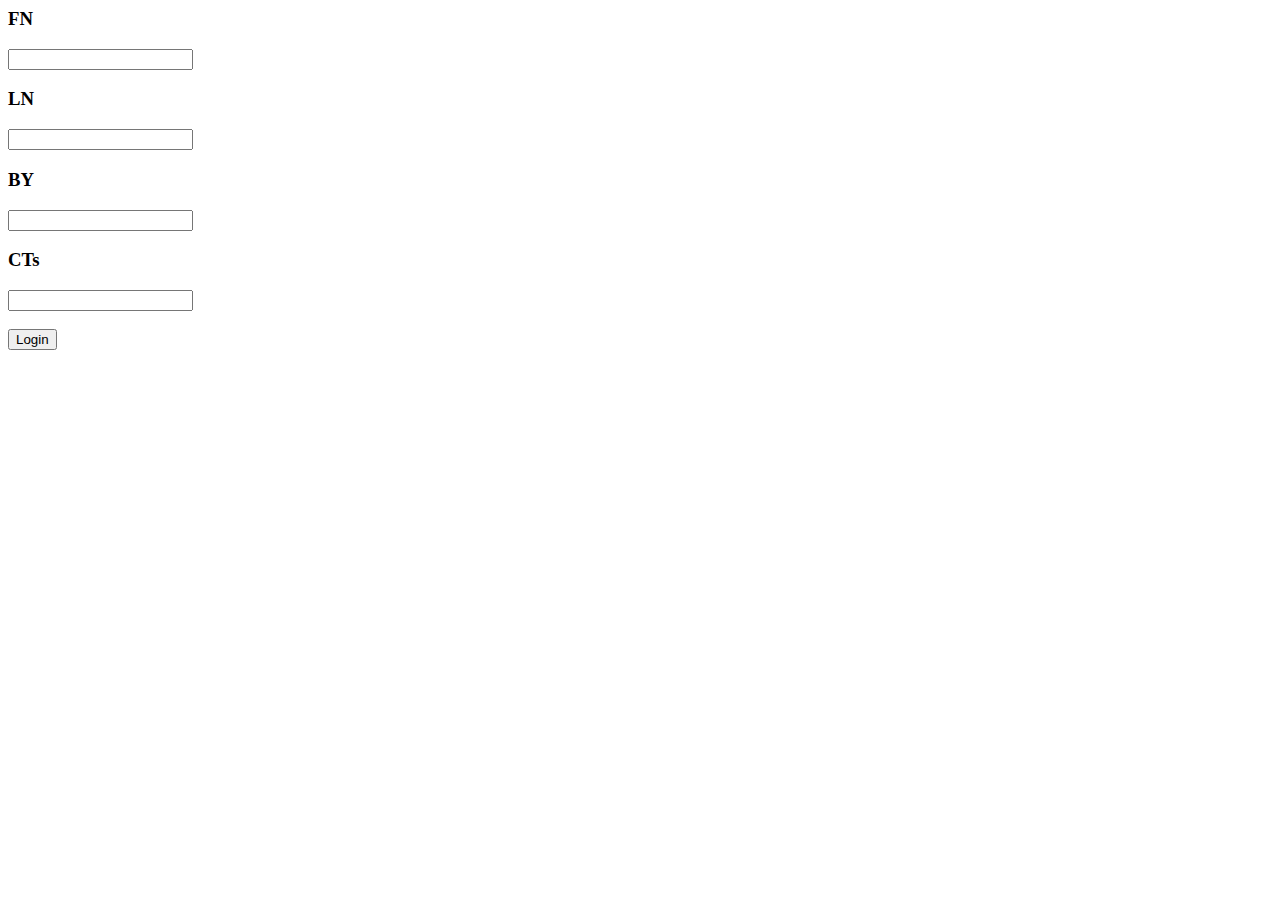
<file: AA1.html>
<!DOCUMENT html>
<html>
	<head></head>
	<body>
	<h3>FN</h3>
	<input id="FN">
	<h3>LN</h3>
	<input id="LN">
	<h3>BY</h3>
	<input id="BY">
	<h3>CTs</h3>
	<input id="CT">
	<br><br>
	<button onclick ="login()">Login</button>
	</body>
	<script>
	var firstName, lastName, birthYear, currentTime, age;
	
	function login() {
	firstName = document.getElementById("FN").value;
	lastName = document.getElementById("LN").value;
	birthYear = parseInt(document.getElementById("BY").value);
	currentTime = document.getElementById("CT").value;
	age = 2023 - birthYear;
	if ( age >= 18) {
	  alert("[" + currentTime + "]" + " " + firstName + " " + lastName + ", Legal Age");
	  }else{
	  alert("You are not allowed to marry");
	  }
	}
	</script>
	</html>
</file>
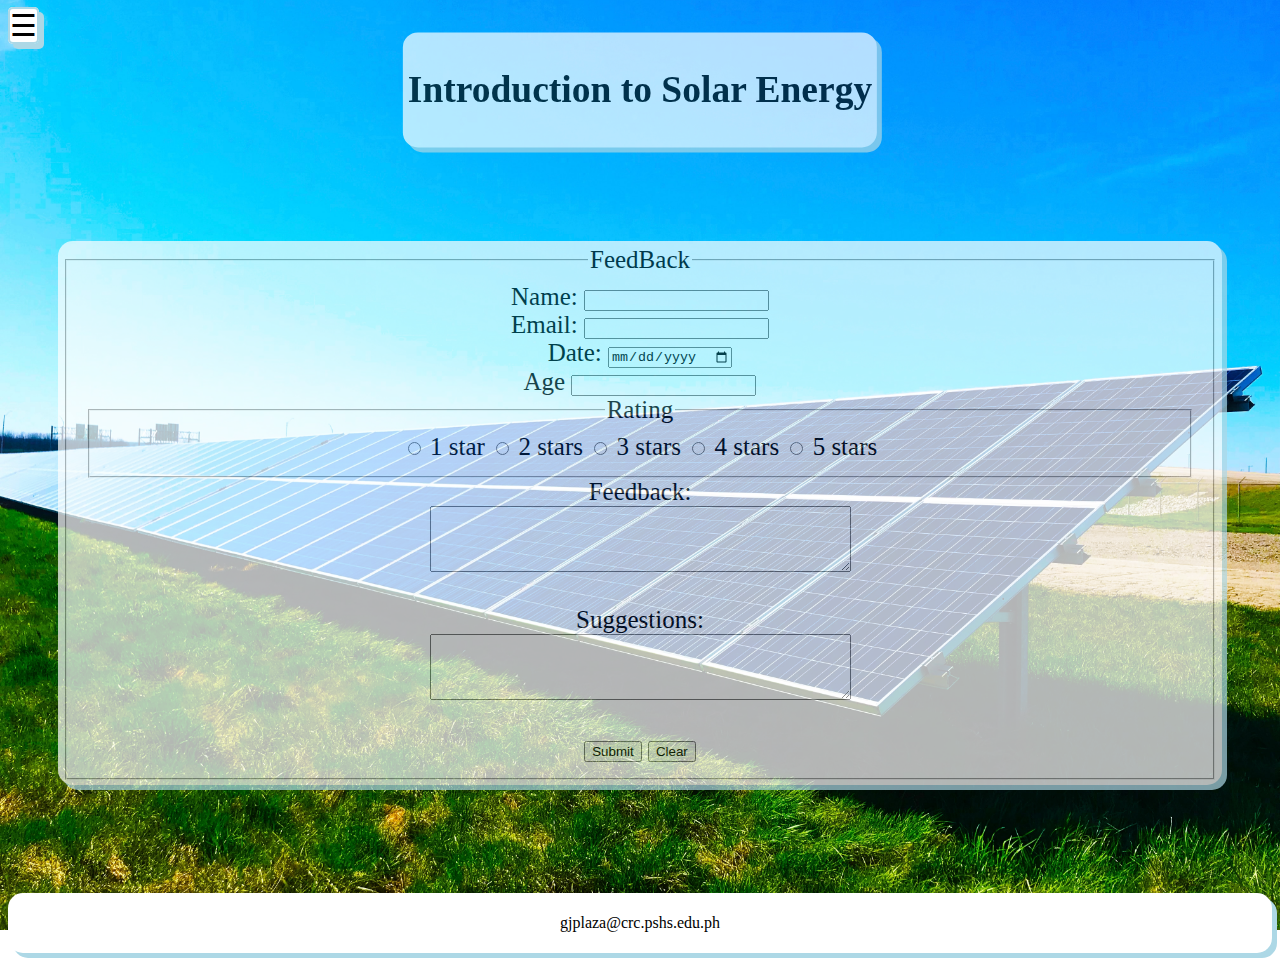
<file: feedback.html>
<!DOCTYPE html>
<html>
	<head>
		<title>Solar Energy</title>
		<meta charset="UTF-8">
		<link rel="stylesheet" href="q42.css">
		<link rel="icon" type="image/x-icon" href="favicon.ico">
	</head>
	<body onload="changeBg()">
	<div id="mySidenav" class="sidenav">
	  <a href="javascript:void(0)" class="closebtn" onclick="closeNav()">&times;</a>
	  <a href="index.html">Home</a>
	  <a href="aboutq1.html">About</a>
	  <a href="ref.html">References</a>
	</div>
	<span onclick="openNav()">&#9776;</span>
		<div id = "intro">
			<h2>Introduction to Solar Energy</h2>
		</div>
		<br><br><br><br><br><br><br><br><br><br><br><br>
		<form onsubmit = "return myFunction();">
			<fieldset>
				<legend>FeedBack</legend>
				<label for="name">Name:</label>
				<input type="text" id="name" name="name"><br>
 
				<label for="section">Email:</label>
				<input type="text" id="section" name="section"><br>
 
				<label for="date">Date:</label>
				<input type="date" id="date" name="date"><br>
			 
				<label for="days">Age</label>
				<input type="number" id="days" name="days"><br>
				
				<fieldset>
					 <legend>Rating</Legend>
					 <input type="radio" id="rate1" name="rating" value="1">
					 <label for="rate1">1 star</label>

					 <input type="radio" id="rate2" name="rating" value="2">
					 <label for="rate2">2 stars</label>

					 <input type="radio" id="rate3" name="rating" value="3">
					 <label for="rate3">3 stars</label>

					 <input type="radio" id="rate4" name="rating" value="4">
					 <label for="rate4">4 stars</label>

					 <input type="radio" id="rate5" name="rating" value="5">
					 <label for="rate5">5 stars</label>
				</fieldset>
			 
				<label for="comments">Feedback: </label></br>
				<textarea id="tArea" name="comments" rows="4" cols="50"> </textarea><br><br>
				
				<label for="comments">Suggestions: </label></br>
				<textarea id="tArea" name="comments" rows="4" cols="50"> </textarea><br><br>
				
				<input type="submit" value="Submit">
				<input type="reset" value="Clear">
			</fieldset>
		</form>
		<br><br><br><br><br><br>
		<footer>
            <p>gjplaza@crc.pshs.edu.ph</p>
		</footer>
		<script>
		var prevScrollpos = window.pageYOffset;
		function changeBg()	{
  
			var backgrounds = ["solpic1.jpg", "solpic2.jpg", "solpic3.jpg", "solpic4.jpg", "solpic5.jpg"];
  
			var imgShown = document.body.style.backgroundImage;
			var newNumber = Math.floor(Math.random()*backgrounds.length);
			document.body.style.background = 'url('+backgrounds[newNumber]+')';
			document.body.style.backgroundSize = "cover";
			document.body.style.backgroundRepeat = "no-repeat";
			document.body.style.backgroundAttachment = "fixed";
			document.body.style.backgroundPosition = "center";
			}
			window.onscroll = function() {
			var currentScrollPos = window.pageYOffset;
			if (prevScrollpos > currentScrollPos) {
				document.getElementById("intro").style.top = "10%";
			} else {
				document.getElementById("intro").style.top = "-50px";
			}
				prevScrollpos = currentScrollPos;
			}
			
			function myFunction(){
				alert("Thank you for your feedback!!!");
			}
			function openNav() {
			  document.getElementById("mySidenav").style.width = "250px";
			}

			function closeNav() {
			  document.getElementById("mySidenav").style.width = "0";
			}
			
		</script>
	</body>
</html>
</file>
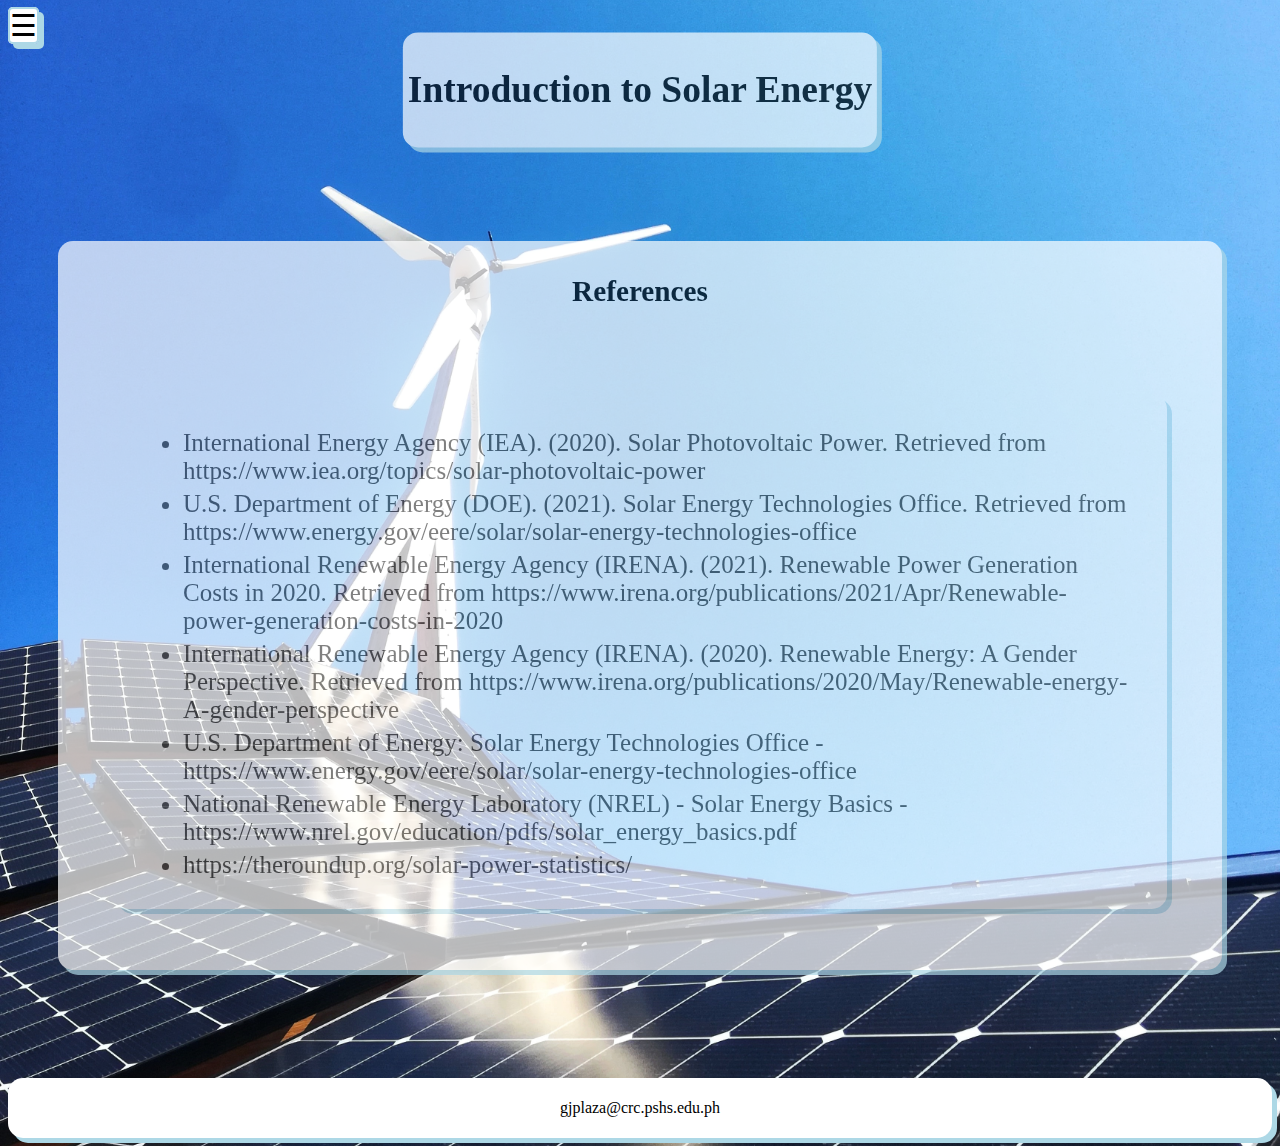
<file: ref.html>
<!DOCTYPE html>
<html>
	<head>
		<title>Solar Energy</title>
		<meta charset="UTF-8">
		<link rel="stylesheet" href="q41.css">
		 <link rel="icon" type="image/x-icon" href="favicon.ico">
	</head>
	<body onload="changeBg()">
	<div id="mySidenav" class="sidenav">
	  <a href="javascript:void(0)" class="closebtn" onclick="closeNav()">&times;</a>
	  <a href="index.html">Home</a>
	  <a href="aboutq1.html">About</a>
	  <a href="feedback.html">Feedback</a>
	</div>
	<span onclick="openNav()">&#9776;</span>
		<div id = "intro">
			<h2>Introduction to Solar Energy</h2>
		</div>
		<br><br><br><br><br><br><br><br><br><br><br><br>
		<div class ="solarTitle1">
			<h3>References</h3>
			<br><br>
			<div class ="solarInfo1">
				<ul>
				<li>International Energy Agency (IEA). (2020). Solar Photovoltaic Power. Retrieved from https://www.iea.org/topics/solar-photovoltaic-power</li>
				<li>U.S. Department of Energy (DOE). (2021). Solar Energy Technologies Office. Retrieved from https://www.energy.gov/eere/solar/solar-energy-technologies-office</li>
				<li>International Renewable Energy Agency (IRENA). (2021). Renewable Power Generation Costs in 2020. Retrieved from https://www.irena.org/publications/2021/Apr/Renewable-power-generation-costs-in-2020</li>
				<li>International Renewable Energy Agency (IRENA). (2020). Renewable Energy: A Gender Perspective. Retrieved from https://www.irena.org/publications/2020/May/Renewable-energy-A-gender-perspective</li>
				<li>U.S. Department of Energy: Solar Energy Technologies Office - https://www.energy.gov/eere/solar/solar-energy-technologies-office</li>
				<li>National Renewable Energy Laboratory (NREL) - Solar Energy Basics - https://www.nrel.gov/education/pdfs/solar_energy_basics.pdf</li>
				<li>https://theroundup.org/solar-power-statistics/</li>
				</ul>
			</div>
			<br><br>
		</div>
		<br><br><br><br><br><br>
		<footer>
            <p>gjplaza@crc.pshs.edu.ph</p>
		</footer>
		<script>
		var prevScrollpos = window.pageYOffset;
		function changeBg()	{
  
			var backgrounds = ["solpic1.jpg", "solpic2.jpg", "solpic3.jpg", "solpic4.jpg", "solpic5.jpg"];
  
			var imgShown = document.body.style.backgroundImage;
			var newNumber = Math.floor(Math.random()*backgrounds.length);
			document.body.style.background = 'url('+backgrounds[newNumber]+')';
			document.body.style.backgroundSize = "cover";
			document.body.style.backgroundRepeat = "no-repeat";
			document.body.style.backgroundAttachment = "fixed";
			document.body.style.backgroundPosition = "center";
			}
			window.onscroll = function() {
			var currentScrollPos = window.pageYOffset;
			if (prevScrollpos > currentScrollPos) {
				document.getElementById("intro").style.top = "10%";
			} else {
				document.getElementById("intro").style.top = "-50px";
			}
				prevScrollpos = currentScrollPos;
			}
			
			function myFunction(){
				alert("Thank you for your feedback!!!");
			}
			function openNav() {
			  document.getElementById("mySidenav").style.width = "250px";
			}

			function closeNav() {
			  document.getElementById("mySidenav").style.width = "0";
			}
			
		</script>
	</body>
</html>
</file>
<file: q42.css>
html {
  background-position: center;
  background-repeat: no-repeat;
  background-attachment: fixed;
  background-size: cover;
  width: 100px
  height: 100px
}
#intro{
	font-family: Cambria;
	color: black;
	background-color: white;
	padding: 5px;
	text-align: center;
	border-radius: 15px;
	top: 10%;
	left: 50%;
	position: fixed;
	transform: translate(-50%, -50%);
	font-size: 25px;
	box-shadow: 5px 5px #ADD8E6;
	opacity: 0.7;
	transition: top 0.5s;
}
form{
	font-family: Cambria;
	color: black;
	background-color: white;
	padding: 5px;
	text-align: center;
	border-radius: 15px;
	box-shadow: 5px 5px #ADD8E6;
	opacity: 0.7;
	margin-left: 50px;
	margin-right: 50px;
	font-size: 25px;
}
footer{
	font-family: Cambria;
	color: black;
	background-color: white;
	padding: 5px;
	text-align: center;
	border-radius: 15px;
	box-shadow: 5px 5px #ADD8E6;
}
.sidenav {
  height: 100%; 
  width: 0; 
  position: fixed; 
  z-index: 1; 
  top: 0; 
  left: 0;
  box-shadow: 5px 5px #ADD8E6;
  background-color: white; 
  overflow-x: hidden; 
  padding-top: 60px; 
  transition: 0.5s;
}

.sidenav a {
  padding: 8px 8px 8px 32px;
  text-decoration: none;
  font-size: 25px;
  color: #818181;
  display: block;
  transition: 0.3s;
}

.sidenav a:hover {
  color: #f1f1f1;
}

.sidenav .closebtn {
  position: absolute;
  top: 0;
  right: 25px;
  font-size: 36px;
  margin-left: 50px;
}
@media screen and (max-height: 450px) {
  .sidenav {padding-top: 15px;}
  .sidenav a {font-size: 18px;}
}
span {
	font-size:30px;
	cursor:pointer;
	border: 2.5px solid #ADD8E6;
	background-color: white;
	 box-shadow: 5px 5px #ADD8E6;
	 border-radius: 5px;
	 height: 25px;
}
</file>
<file: q41.css>
html {
  background-position: center;
  background-repeat: no-repeat;
  background-attachment: fixed;
  background-size: cover;
  width: 100px
  height: 100px
}
#intro{
	font-family: Cambria;
	color: black;
	background-color: white;
	padding: 5px;
	text-align: center;
	border-radius: 15px;
	top: 10%;
	left: 50%;
	position: fixed;
	transform: translate(-50%, -50%);
	font-size: 25px;
	box-shadow: 5px 5px #ADD8E6;
	opacity: 0.7;
	transition: top 0.5s;
}
.solarTitle1{
	font-family: Cambria;
	color: black;
	background-color: white;
	padding: 5px;
	text-align: center;
	border-radius: 15px;
	box-shadow: 5px 5px #ADD8E6;
	opacity: 0.7;
	margin-left: 50px;
	margin-right: 50px;
	font-size:25px;
}
.solarInfo1{
	font-family: Cambria;
	color: black;
	background-color: white;
	padding: 5px;
	text-align: center;
	border-radius: 15px;
	box-shadow: 5px 5px #ADD8E6;
	opacity: 0.7;
	margin-left: 50px;
	margin-right: 50px;
	font-size: 25px;

}
#solarInfo2{
	font-family: Cambria;
	color: black;
	background-color: white;
	padding: 5px;
	text-align: center;
	border-radius: 15px;
	box-shadow: 5px 5px #ADD8E6;
	opacity: 0.7;
	margin-left: 50px;
	margin-right: 50px;
	font-size: 25px;
}
.column0{
	float: left;
	background-color: white;
	padding: 5px;
	border-radius: 15px;
	box-shadow: 5px 5px #ADD8E6;
	margin-left: 50px;
	margin-top: 25px;
}
.column1{
	float: left;
	background-color: white;
	padding: 5px;
	border-radius: 15px;
	box-shadow: 5px 5px #ADD8E6;
	margin-left: 50px;
	margin-top: 25px;
}

.row1::after {
  content: "";
  clear: both;
  display: table;
}
#solarInfo3{
	font-family: Cambria;
	color: black;
	background-color: white;
	padding: 5px;
	text-align: center;
	border-radius: 15px;
	box-shadow: 5px 5px #ADD8E6;
	opacity: 0.7;
	margin-left: 50px;
	margin-right: 50px;
	font-size: 25px;
}
img{
	height: 500px
	position: absolute;
}
footer{
	font-family: Cambria;
	color: black;
	background-color: white;
	padding: 5px;
	text-align: center;
	border-radius: 15px;
	box-shadow: 5px 5px #ADD8E6;
}
ul {
  display: inline-block;
  margin-left: 25px;
  margin-right: 25px;
}
li {
	text-align: left;
	margin-top: 5px;
}
.sidenav {
  height: 100%; 
  width: 0; 
  position: fixed; 
  z-index: 1; 
  top: 0; 
  left: 0;
  box-shadow: 5px 5px #ADD8E6;
  background-color: white; 
  overflow-x: hidden; 
  padding-top: 60px; 
  transition: 0.5s;
}

.sidenav a {
  padding: 8px 8px 8px 32px;
  text-decoration: none;
  font-size: 25px;
  color: #818181;
  display: block;
  transition: 0.3s;
}

.sidenav a:hover {
  color: #f1f1f1;
}

.sidenav .closebtn {
  position: absolute;
  top: 0;
  right: 25px;
  font-size: 36px;
  margin-left: 50px;
}
@media screen and (max-height: 450px) {
  .sidenav {padding-top: 15px;}
  .sidenav a {font-size: 18px;}
}
span {
	font-size:30px;
	cursor:pointer;
	border: 2.5px solid #ADD8E6;
	background-color: white;
	 box-shadow: 5px 5px #ADD8E6;
	 border-radius: 5px;
	 height: 25px;
}
</file>
